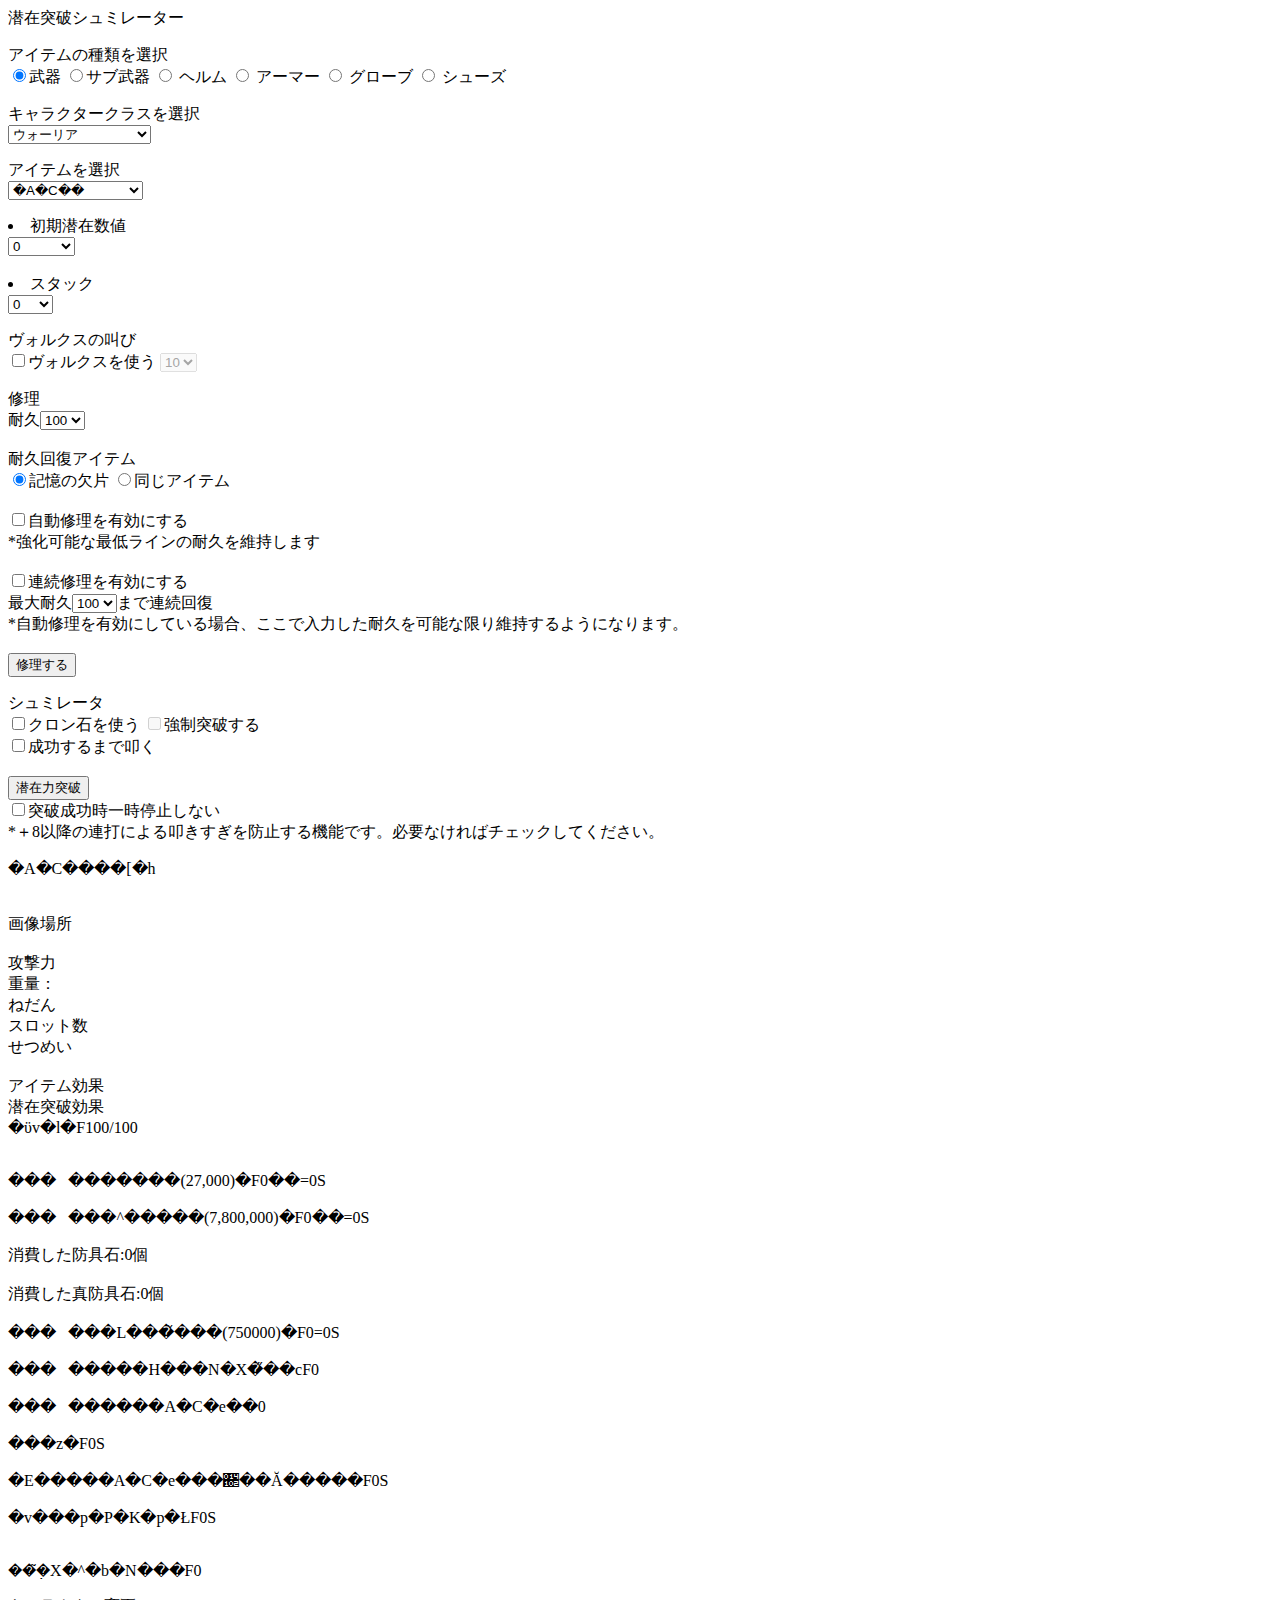
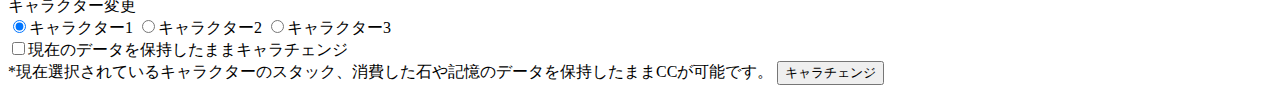
<file: co-development/index.html>
<head>
<title>���ݓ˔j�V���~���[�^�[</title>
<meta http-equiv="content-type" content="text/html;charset=shift_jis">
<meta http-equiv="content-script-type" content="text/javascript">
<meta http-equiv="content-style-type" content="text/css">
<script type="text/javascript" src="jquery-2.2.3.min.js"></script>
<script type="text/javascript" src="set_up.js"></script>
<script type="text/javascript" src="result.js"></script>
<script type="text/javascript" src="caliculate.js"></script>


</head>

<body>
<div>���ݓ˔j�V���~���[�^�[</div>
<div id="condition">

<p id="item_kind" onChange="create_item()">�A�C�e���̎�ނ�I��<br>
<input type="radio" name="item_kind" class="weapon" value="weapon" checked>����
<input type="radio" name="item_kind" class="sub_weapon" value="sub_weapon">�T�u����
<input type="radio" name="item_kind" class="helm" value="helm"> �w����
<input type="radio" name="item_kind" class="armour" value="armour"> �A�[�}�[
<input type="radio" name="item_kind" class="globe" value="globe"> �O���[�u
<input type="radio" name="item_kind" class="shoose" value="shoose"> �V���[�Y
</p>
<p id="character_class_box">�L�����N�^�[�N���X��I��<br>
<select id="character_class" onChange="create_item()">
<option value="warrior">�E�H�[���A</option>
<option value="ranger">�����W���[</option>
<option value="sorceress">�\�[�T���X</option>
<option value="giant">�W���C�A���g</option>
<option value="little_summoner">���g���T�}�i�[</option>
<option value="valkyrie">���@���L���[</option>
<option value="blader">�u���C�_�[</option>
<option value="tsubaki">�c�o�L</option>
<option value="wiz">�E�B�b�`/�E�B�U�[�h</option>
<option value="kunoichi">���m��</option>
<option value="ninja">�E��</option>
</select></p>

<p id="item_box">�A�C�e����I��<br>
<select id="item" onChange="result()">
�ӂ����ӂ���
</select></p>


<li>�������ݐ��l<br>
<select id="senzai" onChange="change_senzai()">
<option value="fake">�ӂ�����</option>
</select></li><br>
<li>�X�^�b�N<br><select id="stack" onChange="change_stack()">
<option value="fake3">fake3</option></select></li>

<p>���H���N�X�̋���<br>
<input type="checkbox" name="vol" value="vol" onChange="go_volcs()">���H���N�X���g��
<select id="vol" onChange="">
<option value="vol_count">fake3</option>
</select></p>

<p>�C��<br>
�ϋv<select id="taikyu" onChange="change_taikyu()">
<option value="fake4">dake4</option></select><br><br>
�ϋv�񕜃A�C�e��<br><input type="radio" name="repair" class="memory" value="memory" checked>�L���̌���
<input type="radio" name="repair" class="same_item" value="same_item">�����A�C�e��<br><br>
<input type="checkbox" id="auto_repair" name="auto_repair" value="auto_repair">�����C����L���ɂ���
<br>*�����\�ȍŒ჉�C���̑ϋv���ێ����܂�<br><br>
<input type="checkbox" id="successive_repair" name="successive_repair" value="successive_repair">�A���C����L���ɂ���<br>
�ő�ϋv<select id="max"><option value="max">fake4</option></select>�܂ŘA����
<br>*�����C����L���ɂ��Ă���ꍇ�A�����œ��͂����ϋv���\�Ȍ���ێ�����悤�ɂȂ�܂��B<br><br>
<input type="button" value="�C������" onClick="repair()">
</p>

<p>�V���~���[�^<br>
<input type="checkbox" id="clon" name="clon" value="clon">�N�����΂��g��
<input type="checkbox" id="force" name="force" value="force" onchange="force()">�����˔j����<br>
<input type="checkbox" id="tatake" name="tatake" value="tatake">��������܂Œ@��<br>
<br>
<input type="button" id="toppa" value="���ݗ͓˔j" onClick="calculate()"><br>
<input type="checkbox" name="freeze" value="freeze">�˔j�������ꎞ��~���Ȃ�<br>
*�{8�ȍ~�̘A�łɂ��@��������h�~����@�\�ł��B�K�v�Ȃ���΃`�F�b�N���Ă��������B
</p>

</div>
<div id="result">

<p id="item_data"><div id="item_name">�A�C���\�[�h</div><br><br>
�摜�ꏊ<br><br>
�U����<br>
�d�ʁF<br>
�˂���<br>
�X���b�g��<br>
���߂�<br><br>
�A�C�e������<br>
���ݓ˔j����<br>
<div id="result_taikyu">�ϋv�l:100/100</div><br>

</p>


<p>
<div id="bs_w">����������:0��</div><br>
<div id="bs_tw">������^�����:0��</div><br>
<div id="bs_d">������h���:0��</div><br>
<div id="bs_td">������^�h���:0��</div><br>

<div id="used_memory">�L���̌���:0��</div><br>
<div id="used_vol">���H���N�X�̋���:0</div><br>
<div id="used_same">�����A�C�e��:0��</div><br>
<div id="all_silver">���z:0S</div><br>
<div id="sale">�E�����A�C�e�����g�킸�ɔ����Ă����</div><br>
<div id="plemium">�v���~�A���p�b�P�[�W���g���Ă����</div><br>
</p>

<p id="result_stack">���݂̃X�^�b�N��+stack</p>
<div id="footer">
<p id="cc">�L�����N�^�[�ύX<br>
<input type="radio" name="character_change" class="c1" value="0" checked>�L�����N�^�[1
<input type="radio" name="character_change" class="c2" value="0">�L�����N�^�[2
<input type="radio" name="character_change" class="c3" value="0">�L�����N�^�[3<br>
<input type="checkbox" name="hosyu" value="hosyu">���݂̃f�[�^��ێ������܂܃L�����`�F���W<br>
*���ݑI������Ă���L�����N�^�[�̃X�^�b�N�A������΂�L���̃f�[�^��ێ������܂�CC���\�ł��B
<input type="button" value="�L�����`�F���W">
</p></div>
</div>
<div id="data_store">

</div>
<script type="text/javascript">
window.onload=set_up;


</script>
</body>
</file>
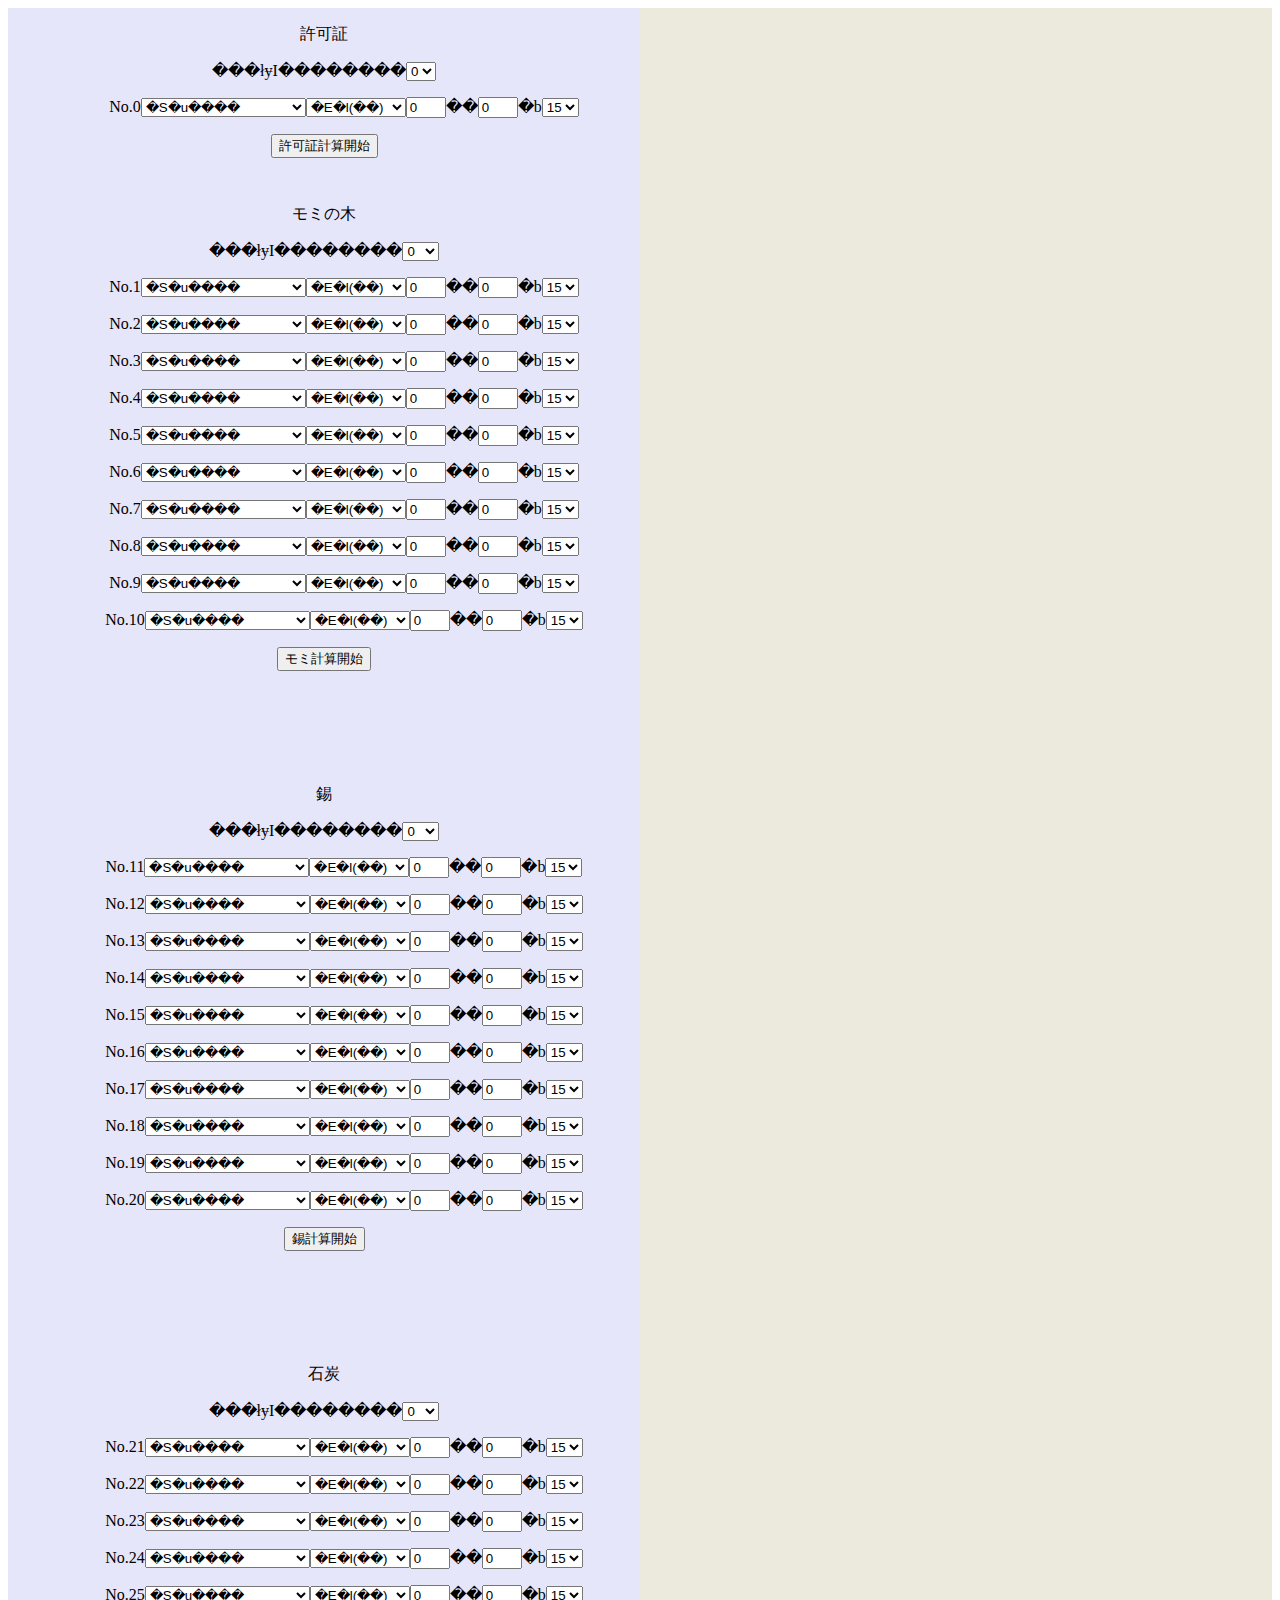
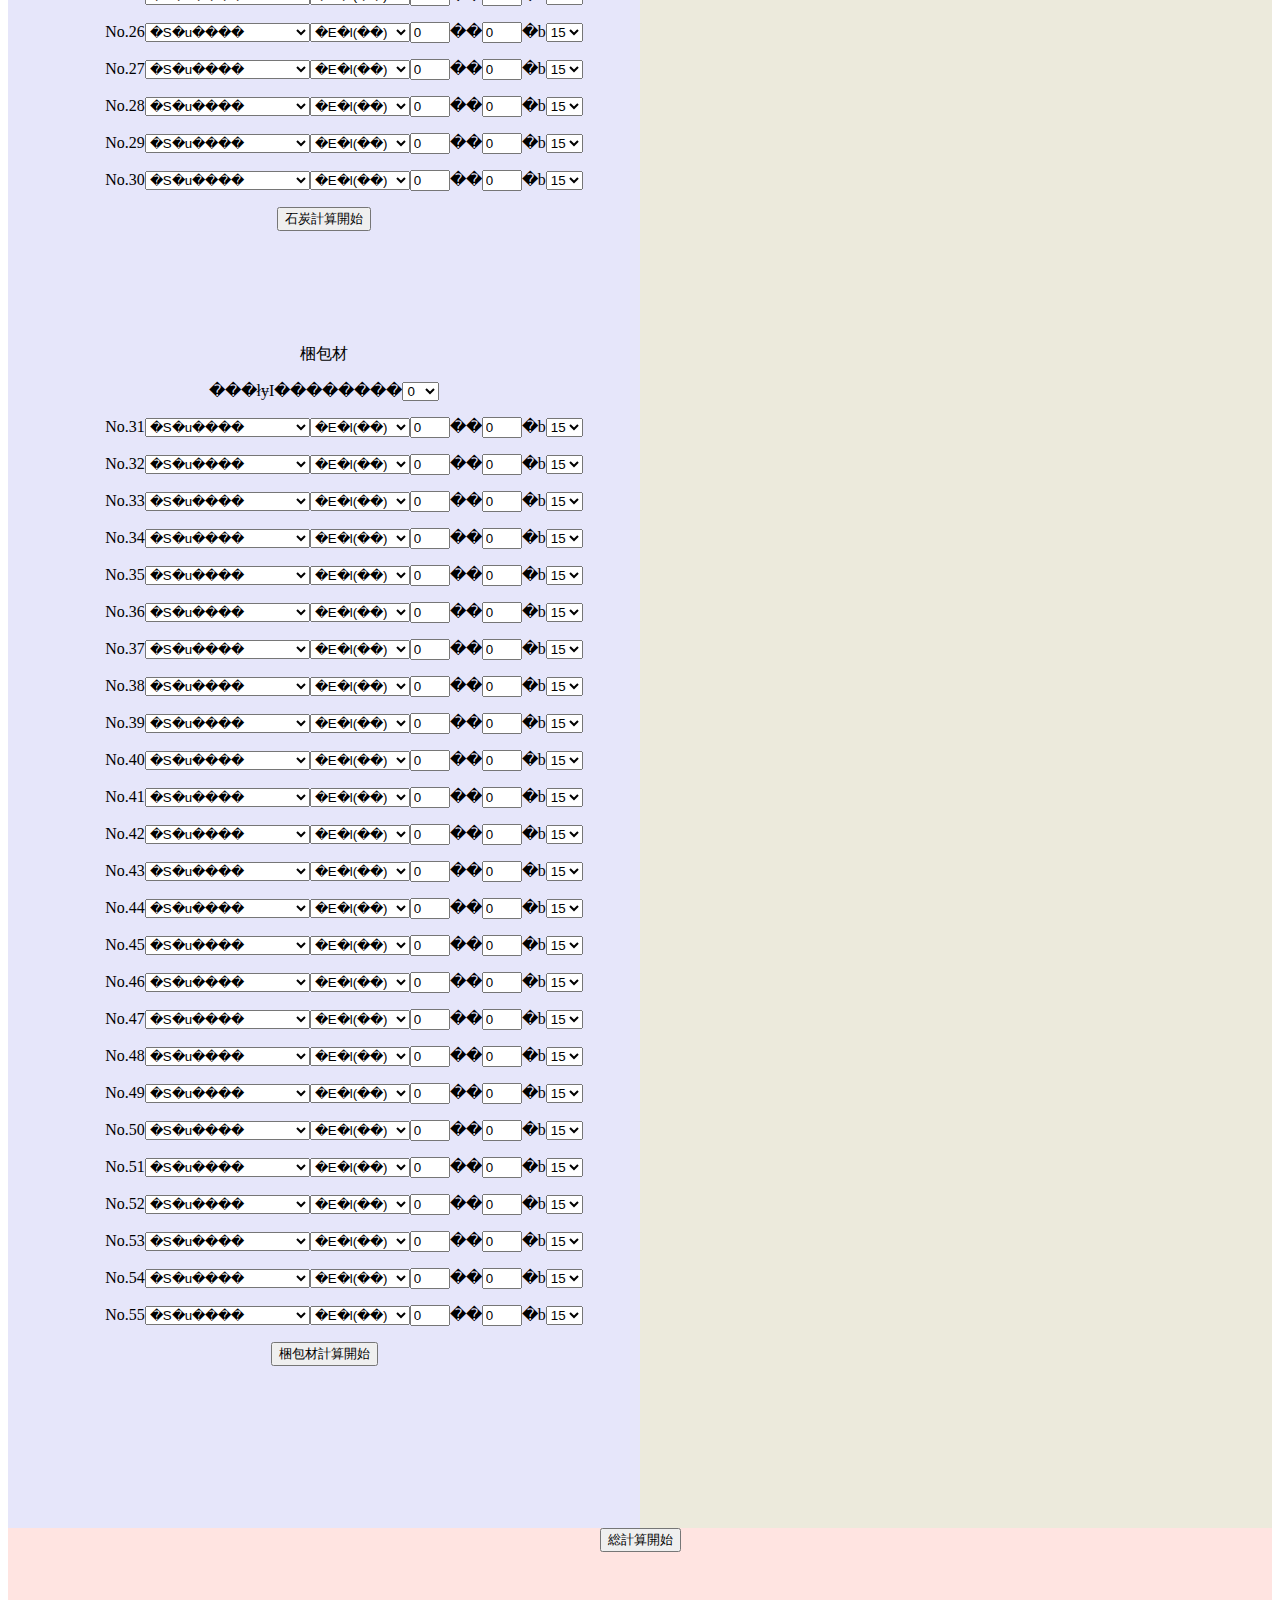
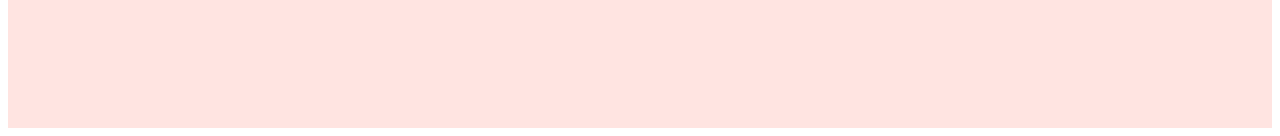
<file: calculator.html>
<html>
<head>
<meta http-equiv="content-type" content="text/html;charset=shift_jis">
<meta http-equiv="content-script-type" content="text/javascript">
<meta http-equiv="content-style-type" content="text/css">
<script type="text/javascript" src="List_set.js"></script>
<script type="text/javascript" src="Kyoka_Form.js"></script>
<script type="text/javascript" src="Momi_Form.js"></script>
<script type="text/javascript" src="Suzu_Form.js"></script>
<script type="text/javascript" src="Sekitan_Form.js"></script>
<script type="text/javascript" src="Konpou_Form.js"></script>

<link rel="stylesheet" href="css.css" type="text/css" media="screen">
</head>



<!--<script type="text/javascript" src="pulldowncomp2 firsttest.js"></script>-->



<div id="Form_Alpha">
<p>����</p>
<form id= "Kyoka_form">
</form>
<input type="button" value="���،v�Z�J�n" onclick="Kyoka_culculate()">
</div>
<div id="Alpha"></div>

<div id="Form_Beta">
<p>���~�̖�</p>
<form id= "Momi_form">
</form>
<input type="button" value="���~�v�Z�J�n" onclick="Momi_culculate()">
</div>
<div id="Beta"></div>

<div id="Form_Gamma">
<p>��</p>
<form id= "Suzu_form">
</form>
<input type="button" value="���v�Z�J�n" onclick="Suzu_culculate()">
</div>
<div id="Gamma"></div>

<div id="Form_Delta">
<p>�ΒY</p>
<form id= "Sekitan_form">
</form>
<input type="button" value="�ΒY�v�Z�J�n" onclick="Sekitan_culculate()">
</div>
<div id="Delta"></div>

<div id="Form_Epsilon">
<p>�����</p>
<form id= "Konpou_form">
</form>
<input type="button" value="����ތv�Z�J�n" onclick="Konpou_culculate()">
</div>
<div id="Epsilon"></div>



<div id="All">
<input type="button" value="���v�Z�J�n" onclick="all_culculate()">
<p id="Answer">
</p>
</div>



<script type="text/javascript">
window.onload=set;
function set(){
	createform_Kyoka()
	createform_Momi()
	createform_Suzu()
	createform_Sekitan()
	createform_Konpou()
}

function all_culculate(){
	Kyoka_culculate()
	Momi_culculate()
	Suzu_culculate()
	Sekitan_culculate()
	Konpou_culculate()

var Final_time;
var all_array=[Kyoka_Final_time,Momi_Final_time,Suzu_Final_time,Sekitan_Final_time,Konpou_Final_time]
for (var i=0,l=all_array.length; i<l; i++){
	var n2=all_array[i]
	if(n2 !=0 && n2 !=null && !isNaN(n2)){
		if (Final_time){
			Final_time=Math.max(Final_time,n2);
		}else{
			Final_time=n2;
		}
	}
}	

var Fhour = Math.floor(Final_time/3600);
var Fsecond = Math.floor((Final_time-Fhour*3600)/60);
var Fminute = Math.floor((Final_time-Fhour*3600)%60);

if(Final_time==Kyoka_Final_time){
	if(Kyoka_Fhour<=0){
		document.getElementById("Answer").innerHTML=("�Ō�ɏI����Ƃ́w���؁x�ŁA�����鎞�Ԃ�"+Kyoka_Fsecond+"��"+Kyoka_Fminute+"�b�ŁA��ԑ����񐔂�"+Kyoka_Final_count+"�A�ŏI��Ǝ҂�"+Last_Kyoka_number+"�Ԃ�"+Final_Kyoka_Toukyu+Final_Kyoka_Kind+"�J���҂ł�");
		}else {
		document.getElementById("Answer").innerHTML=("�Ō�ɏI����Ƃ́w���؁x�ŁA�����鎞�Ԃ�"+Kyoka_Fhour+"����"+Kyoka_Fsecond+"��"+Kyoka_Fminute+"�b�ŁA��ԑ����񐔂�"+Kyoka_Final_count+"�A�ŏI��Ǝ҂�"+Last_Kyoka_number+"�Ԃ�"+Final_Kyoka_Toukyu+Final_Kyoka_Kind+"�J���҂ł�");
		}
}else if(Final_time==Momi_Final_time){
	if(Momi_Fhour<=0){
		document.getElementById("Answer").innerHTML=("�Ō�ɏI����Ƃ́w���~�x�ŁA�����鎞�Ԃ�"+Momi_Fsecond+"��"+Momi_Fminute+"�b�ŁA��ԑ����񐔂�"+Momi_Final_count+"�A�ŏI��Ǝ҂�"+Last_Momi_number+"�Ԃ�"+Final_Momi_Toukyu+Final_Momi_Kind+"�J���҂ł�");
		}else {
		document.getElementById("Answer").innerHTML=("�Ō�ɏI����Ƃ́w���~�x�ŁA�����鎞�Ԃ�"+Momi_Fhour+"����"+Momi_Fsecond+"��"+Momi_Fminute+"�b�ŁA��ԑ����񐔂�"+Momi_Final_count+"�A�ŏI��Ǝ҂�"+Last_Momi_number+"�Ԃ�"+Final_Momi_Toukyu+Final_Momi_Kind+"�J���҂ł�");
		}
	
}else if(Final_time==Suzu_Final_time){
		if(Suzu_Fhour<=0){
		document.getElementById("Answer").innerHTML=("�Ō�ɏI����Ƃ́w���x�ŁA�����鎞�Ԃ�"+Suzu_Fsecond+"��"+Suzu_Fminute+"�b�ŁA��ԑ����񐔂�"+Suzu_Final_count+"�A�ŏI��Ǝ҂�"+Last_Suzu_number+"�Ԃ�"+Final_Suzu_Toukyu+Final_Suzu_Kind+"�J���҂ł�");
		}else {
		document.getElementById("Answer").innerHTML=("�Ō�ɏI����Ƃ́w���x�ŁA�����鎞�Ԃ�"+Suzu_Fhour+"����"+Suzu_Fsecond+"��"+Suzu_Fminute+"�b�ŁA��ԑ����񐔂�"+Suzu_Final_count+"�A�ŏI��Ǝ҂�"+Last_Suzu_number+"�Ԃ�"+Final_Suzu_Toukyu+Final_Suzu_Kind+"�J���҂ł�");
		}
		
}else if(Final_time==Sekitan_Final_time){
		if(Sekitan_Fhour<=0){
		document.getElementById("Answer").innerHTML=("�Ō�ɏI����Ƃ́w�ΒY�x�ŁA�����鎞�Ԃ�"+Sekitan_Fsecond+"��"+Sekitan_Fminute+"�b�ŁA��ԑ����񐔂�"+Sekitan_Final_count+"�A�ŏI��Ǝ҂�"+Last_Sekitan_number+"�Ԃ�"+Final_Sekitan_Toukyu+Final_Sekitan_Kind+"�J���҂ł�");
		}else {
		document.getElementById("Answer").innerHTML=("�Ō�ɏI����Ƃ́w�ΒY�x�ŁA�����鎞�Ԃ�"+Sekitan_Fhour+"����"+Sekitan_Fsecond+"��"+Sekitan_Fminute+"�b�ŁA��ԑ����񐔂�"+Sekitan_Final_count+"�A�ŏI��Ǝ҂�"+Last_Sekitan_number+"�Ԃ�"+Final_Sekitan_Toukyu+Final_Sekitan_Kind+"�J���҂ł�");
		}
}else if(Final_time==Konpou_Final_time){
		if(Konpou_Fhour<=0){
		document.getElementById("Answer").innerHTML=("�Ō�ɏI����Ƃ́w����ށx�ŁA�����鎞�Ԃ�"+Konpou_Fsecond+"��"+Konpou_Fminute+"�b�ŁA��ԑ����񐔂�"+Konpou_Final_count+"�A�ŏI��Ǝ҂�"+Last_Konpou_number+"�Ԃ�"+Final_Konpou_Toukyu+Final_Konpou_Kind+"�J���҂ł�");
		}else {
		document.getElementById("Answer").innerHTML=("�Ō�ɏI����Ƃ́w����ށx�ŁA�����鎞�Ԃ�"+Konpou_Fhour+"����"+Konpou_Fsecond+"��"+Konpou_Fminute+"�b�ŁA��ԑ����񐔂�"+Konpou_Final_count+"�A�ŏI��Ǝ҂�"+Last_Konpou_number+"�Ԃ�"+Final_Konpou_Toukyu+Final_Konpou_Kind+"�J���҂ł�");
		}
}

}

</script>

</body>
</html>
</file>
<file: css.css>
li {list-style:none;}

#Alpha{float:right; width: 50%; height: 180px;background-color:#eceadc;
	text-align:center;padding: 0;
	border:none;
	}
#Form_Alpha{float:left; width: 50%; height: 180px;background-color:#e6e6fa;
	text-align:center;padding: 0;
	border:none;
	}



#Beta{float:right; width: 50%; height: 580px;background-color:#eceadc;
	text-align:center;padding: 0;
	border:none;
	}
#Form_Beta{float:left; width: 50%; height: 580px;background-color:#e6e6fa;
	text-align:center;padding: 0;
	margin: 0 auto;
	border:none;
	}

#Gamma{float:right; width: 50%; height: 580px;background-color:#eceadc;
	text-align:center;padding: 0;
	border:none;
	}
#Form_Gamma{float:left; width: 50%; height: 580px;background-color:#e6e6fa;
	text-align:center;padding: 0;
	margin: 0 auto;
	border:none;
	}


#Delta{float:right; width: 50%; height: 580px;background-color:#eceadc;
	text-align:center;padding: 0;
	border:none;
	}
#Form_Delta{float:left; width: 50%; height: 580px;background-color:#e6e6fa;
	text-align:center;padding: 0;
	margin: 0 auto;
	border:none;
	}

#Epsilon{float:right; width: 50%; height: 1200px;background-color:#eceadc;
	text-align:center;padding: 0;
	
	border:none;
	}
#Form_Epsilon{float:left; width: 50%; height: 1200px;background-color:#e6e6fa;
	text-align:center;padding: 0;
	border:none;
	}
	
#All{clear:both; width:100%; height: 200px;background-color:#ffe4e1;
	text-align:center;padding: 0;
	border:none;
}
</file>
